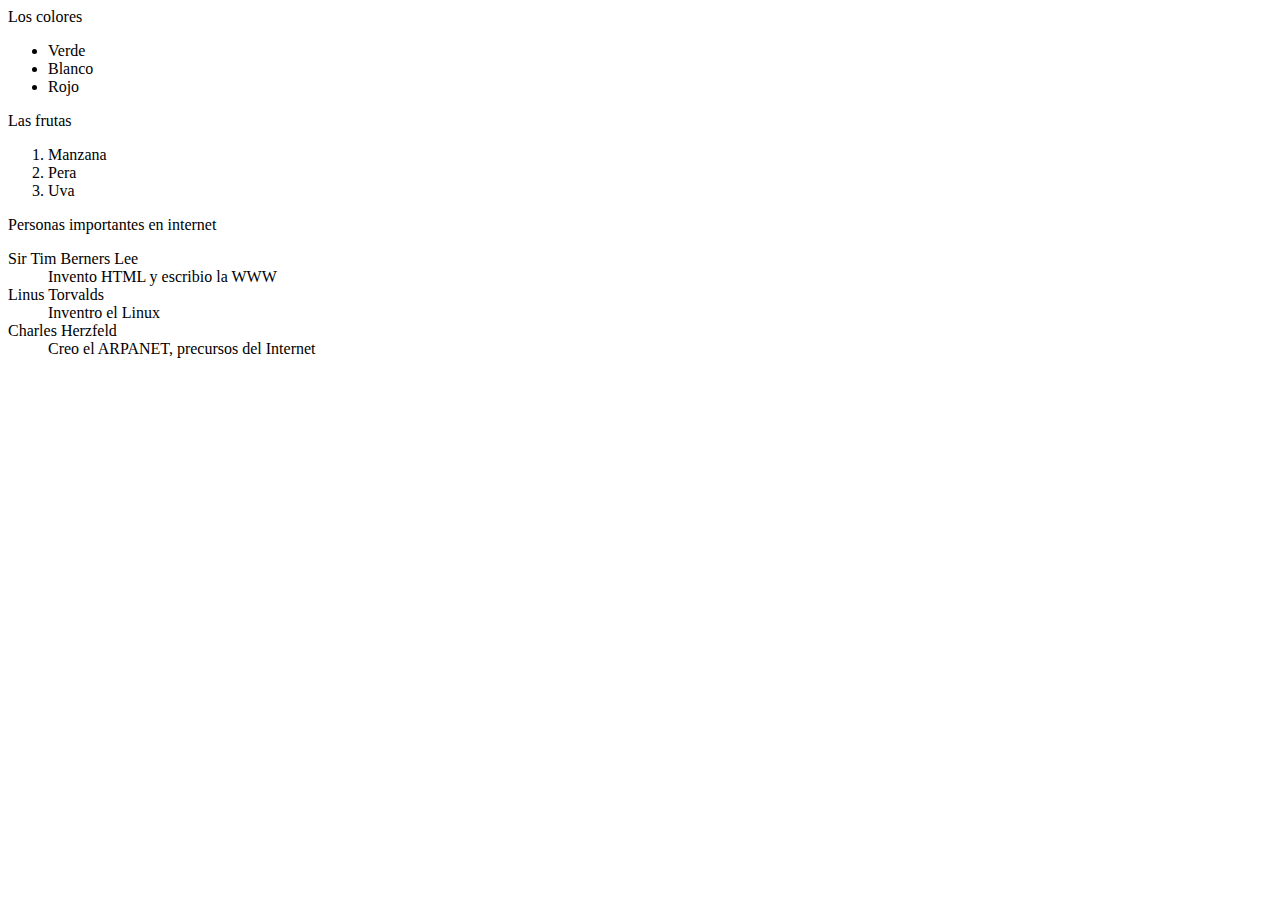
<file: Ejemplo01.html>
<body>
 <p>Los colores</p>
 <ul>
 <li>Verde</li>
 <li>Blanco</li>
 <li>Rojo</li>
 </ul>
 <p>Las frutas</p>
 <ol>
 <li>Manzana</li>
 <li>Pera</li>
 <li>Uva</li>
 </ol>
 <p>Personas importantes en internet</p>
 <dl>
 <dt>Sir Tim Berners Lee</dt>
 <dd>Invento HTML y escribio la WWW</dd>
 <dt>Linus Torvalds</dt>
 <dd>Inventro el Linux</dd>
 <dt>Charles Herzfeld</dt>
 <dd>Creo el ARPANET, precursos del Internet</dd>
 </dl>
</body
</file>
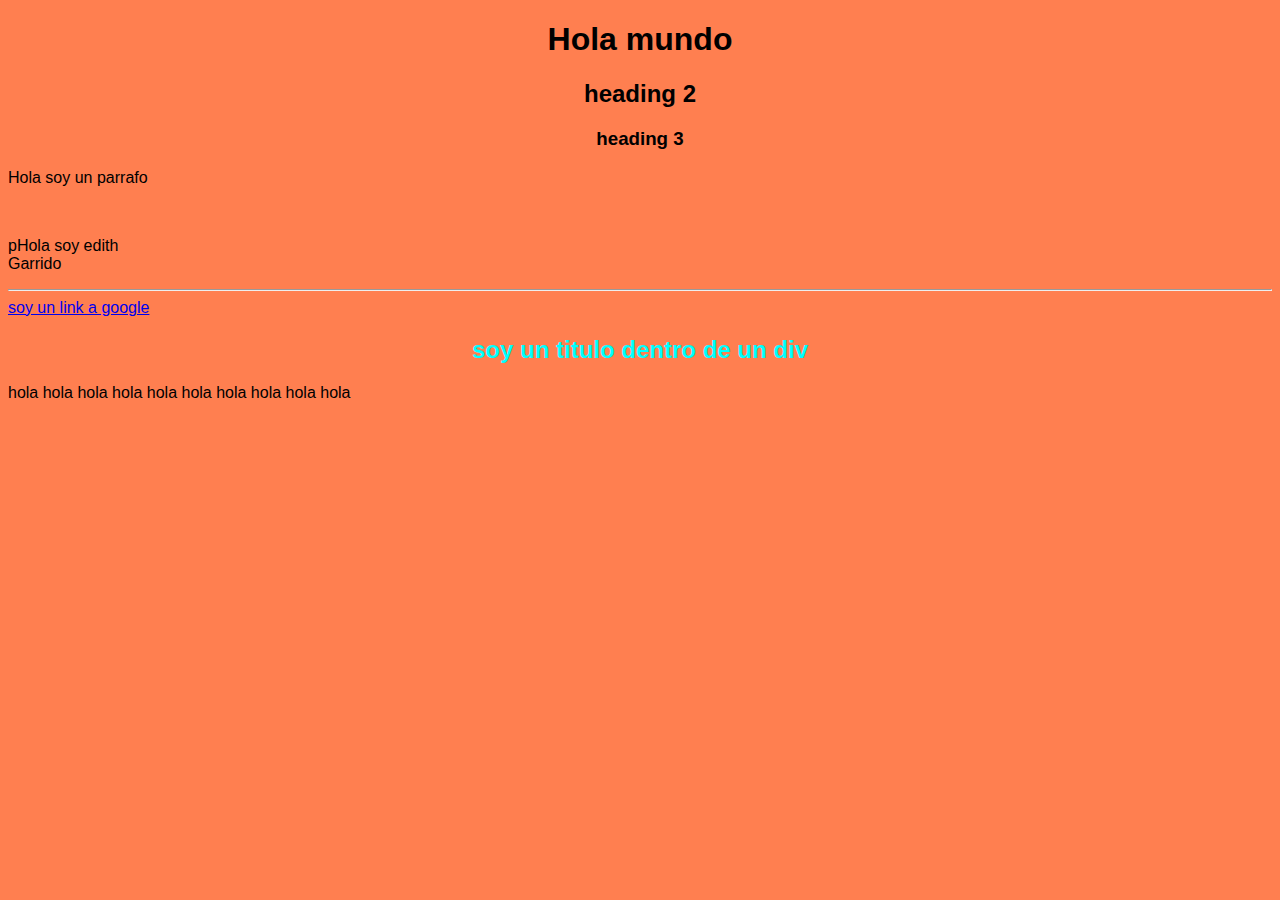
<file: ejemplo1.html>
<!DOCTYPE HTML>
<html lang="es">
    <head>
        <meta charset="utf-8" />
        <title>Mi primer pagina</title>
        <link rel="stylesheet" href="estilos.css">
    </head>
    <body>
        <h1>Hola mundo</h1>
        <!-- heading 1-->
        <h2> heading 2</h2>
        <h3> heading 3</h3>
        <p>Hola soy un parrafo</p>
        <br>
        <p id="parrafo-especial">pHola soy edith <br>Garrido</p>
        <hr>
        <a href ="https://goggle.com.mx" target="_blank">soy un link a google</a>

        <!-- img src="imagen.jpg" alt="cachorro"-->
        <div>
            <h2>soy un titulo dentro de un div</h2>
            <p>hola hola hola hola hola hola hola hola hola hola</p>
        </div>
    </body>
</html>
</file>
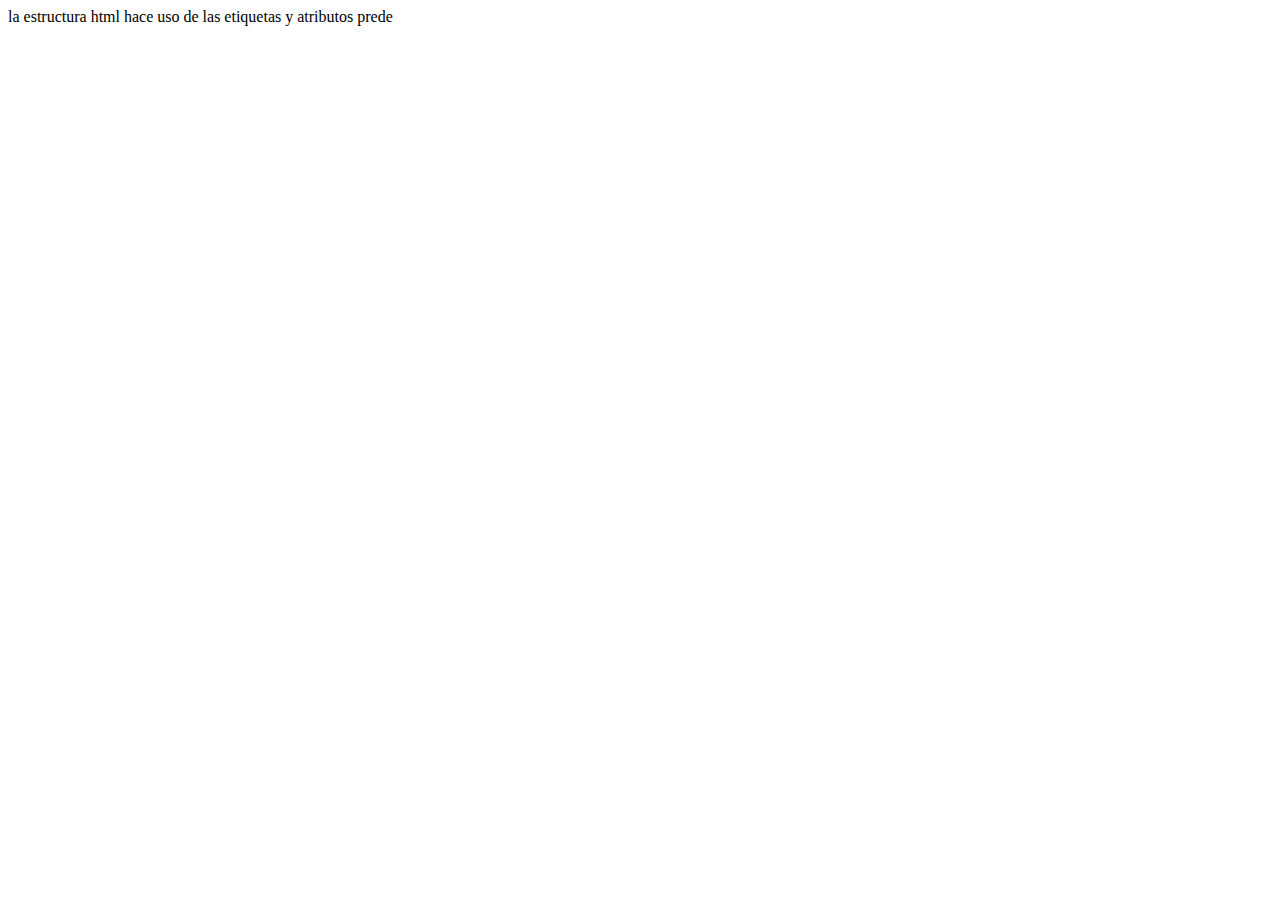
<file: ejemplo3.html>
<DOCTYPE html>
    <html lang="es">
       <head>
           <title>Blog de HTML</title>
           <meta name="keywords" content="HTML, meta, atributos, descripcion, plabras clave">
       </head>
       <body>
        <p>la estructura html hace uso de las etiquetas y atributos prede</p>
       </body>
</file>
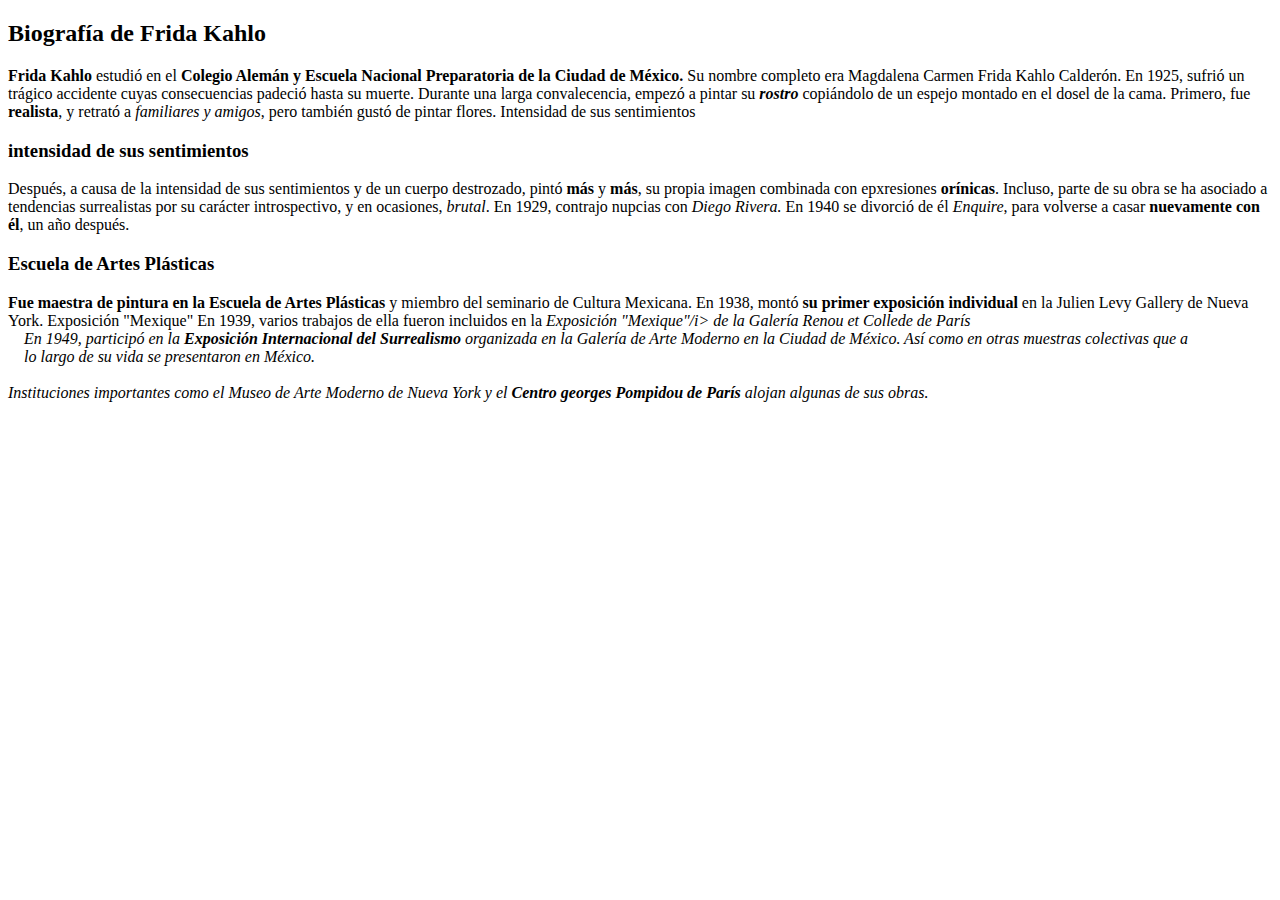
<file: ejerc2tema2.html>
<!DOCTYPE html>
<html>
<head>
	<title>Ejercicio html etiquetas de texto básicas</title>
	<meta charset="utf-8" />
</head>
<body>

<H2>Biografía de Frida Kahlo</H2>
<b>Frida Kahlo</b> estudió en el <b>Colegio Alemán y Escuela Nacional Preparatoria de la Ciudad de México.</b>  Su nombre completo era Magdalena Carmen Frida Kahlo Calderón. En 1925, sufrió un trágico accidente cuyas consecuencias padeció hasta su muerte. Durante una larga convalecencia, empezó a pintar su <b><i>rostro</i></b> copiándolo de un espejo montado en el dosel de la cama.
Primero, fue <b>realista</b>, y retrató a <i>familiares y amigos</i>, pero también gustó de pintar flores.
Intensidad de sus sentimientos
<H3>intensidad de sus sentimientos</H3>
Después, a causa de la intensidad de sus sentimientos y de un cuerpo destrozado, pintó <b>más</b> y <b>más</b>, su propia imagen combinada con epxresiones <b>orínicas</b>.
Incluso, parte de su obra se ha asociado a tendencias surrealistas por su carácter introspectivo, y en ocasiones, <i>brutal</i>. En 1929, contrajo nupcias con <i>Diego Rivera.</i>
En 1940 se divorció de él <i>Enquire</i>, para volverse a casar <b>nuevamente con él</b>, un año después.
<h3>Escuela de Artes Plásticas</h3>
<b>Fue maestra de pintura en la Escuela de Artes Plásticas</b> y miembro del seminario de Cultura Mexicana.
En 1938, montó <B>su primer exposición individual</B> en la Julien Levy Gallery de Nueva York.
Exposición "Mexique"
En 1939, varios trabajos de ella fueron incluidos en la <i>Exposición "Mexique"/i> de la <i>Galería Renou et Collede de París</i><br>
&nbsp&nbsp&nbsp&nbspEn 1949, participó en la <b>Exposición Internacional del Surrealismo</b> organizada en la Galería de Arte Moderno en la Ciudad de México. Así como en otras muestras colectivas que a <br>&nbsp&nbsp&nbsp&nbsplo largo de su vida se presentaron en México.
<br><br>Instituciones importantes como el Museo de Arte Moderno de Nueva York y el <b>Centro georges Pompidou de París</b> alojan algunas de sus obras.

</body>
</html>
</file>
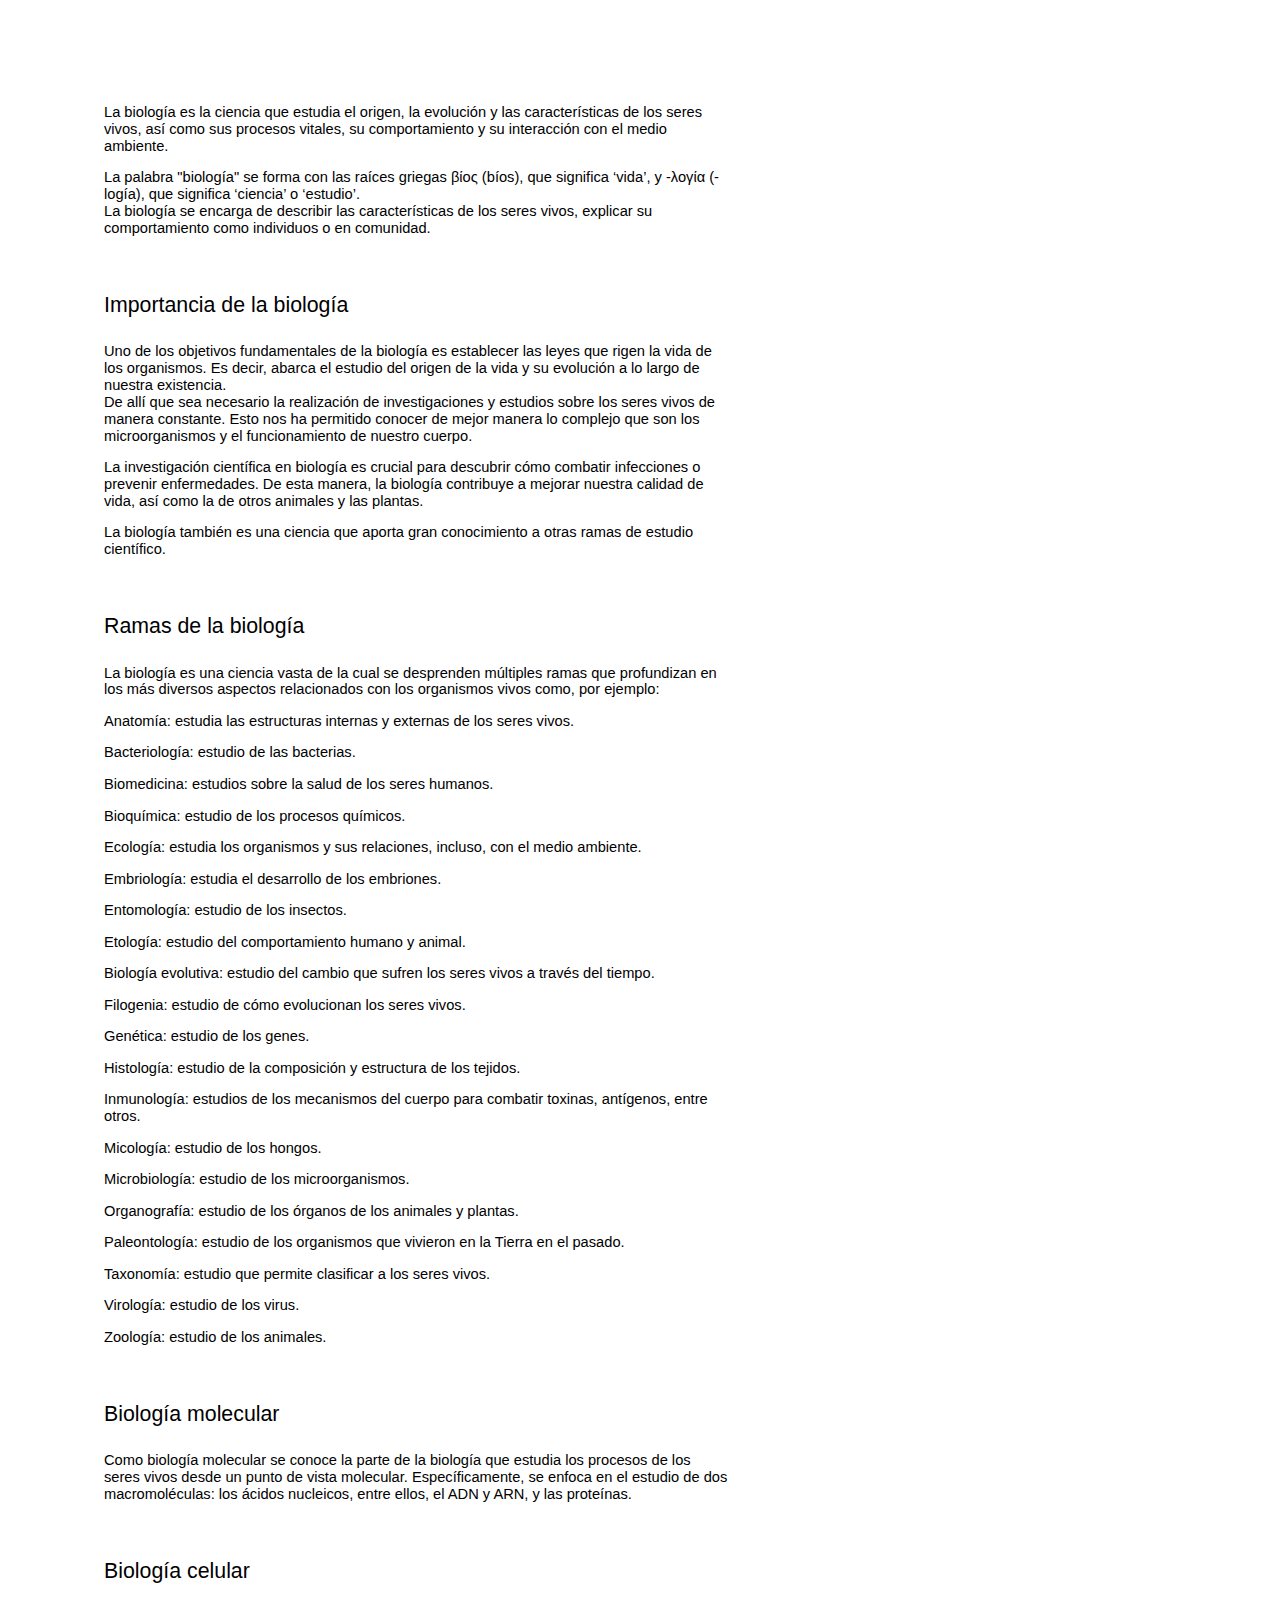
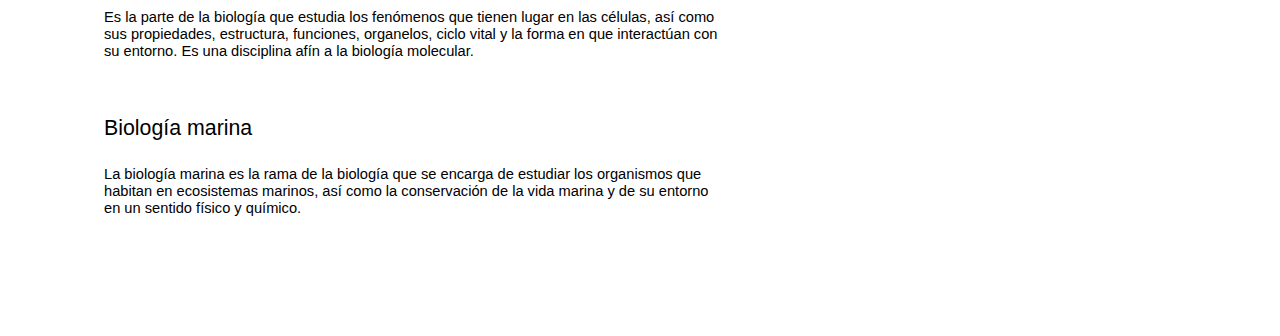
<file: ejerc3tema2.html>
<html><head><meta content="text/html; charset=UTF-8" http-equiv="content-type"><style type="text/css">ol{margin:0;padding:0}table td,table th{padding:0}.c4{padding-top:18pt;padding-bottom:6pt;line-height:1.15;page-break-after:avoid;orphans:2;widows:2;text-align:left}.c3{color:#000000;font-weight:400;text-decoration:none;vertical-align:baseline;font-size:16pt;font-family:"Arial";font-style:normal}.c1{color:#000000;font-weight:400;text-decoration:none;vertical-align:baseline;font-size:11pt;font-family:"Arial";font-style:normal}.c0{padding-top:0pt;padding-bottom:0pt;line-height:1.15;orphans:2;widows:2;text-align:left}.c5{background-color:#ffffff;max-width:468pt;padding:72pt 72pt 72pt 72pt}.c2{height:11pt}.title{padding-top:0pt;color:#000000;font-size:26pt;padding-bottom:3pt;font-family:"Arial";line-height:1.15;page-break-after:avoid;orphans:2;widows:2;text-align:left}.subtitle{padding-top:0pt;color:#666666;font-size:15pt;padding-bottom:16pt;font-family:"Arial";line-height:1.15;page-break-after:avoid;orphans:2;widows:2;text-align:left}li{color:#000000;font-size:11pt;font-family:"Arial"}p{margin:0;color:#000000;font-size:11pt;font-family:"Arial"}h1{padding-top:20pt;color:#000000;font-size:20pt;padding-bottom:6pt;font-family:"Arial";line-height:1.15;page-break-after:avoid;orphans:2;widows:2;text-align:left}h2{padding-top:18pt;color:#000000;font-size:16pt;padding-bottom:6pt;font-family:"Arial";line-height:1.15;page-break-after:avoid;orphans:2;widows:2;text-align:left}h3{padding-top:16pt;color:#434343;font-size:14pt;padding-bottom:4pt;font-family:"Arial";line-height:1.15;page-break-after:avoid;orphans:2;widows:2;text-align:left}h4{padding-top:14pt;color:#666666;font-size:12pt;padding-bottom:4pt;font-family:"Arial";line-height:1.15;page-break-after:avoid;orphans:2;widows:2;text-align:left}h5{padding-top:12pt;color:#666666;font-size:11pt;padding-bottom:4pt;font-family:"Arial";line-height:1.15;page-break-after:avoid;orphans:2;widows:2;text-align:left}h6{padding-top:12pt;color:#666666;font-size:11pt;padding-bottom:4pt;font-family:"Arial";line-height:1.15;page-break-after:avoid;font-style:italic;orphans:2;widows:2;text-align:left}</style></head><body class="c5 doc-content"><p class="c0"><span class="c1">La biolog&iacute;a es la ciencia que estudia el origen, la evoluci&oacute;n y las caracter&iacute;sticas de los seres vivos, as&iacute; como sus procesos vitales, su comportamiento y su interacci&oacute;n con el medio ambiente.</span></p><p class="c0 c2"><span class="c1"></span></p><p class="c0"><span class="c1">La palabra &quot;biolog&iacute;a&quot; se forma con las ra&iacute;ces griegas &beta;&#943;&omicron;&sigmaf; (b&iacute;os), que significa &lsquo;vida&rsquo;, y -&lambda;&omicron;&gamma;&#943;&alpha; (-log&iacute;a), que significa &lsquo;ciencia&rsquo; o &lsquo;estudio&rsquo;.</span></p><p class="c0"><span class="c1">La biolog&iacute;a se encarga de describir las caracter&iacute;sticas de los seres vivos, explicar su comportamiento como individuos o en comunidad.</span></p><p class="c0 c2"><span class="c1"></span></p><h2 class="c4" id="h.x19hhyswaico"><span class="c3">Importancia de la biolog&iacute;a</span></h2><p class="c0"><span class="c1">Uno de los objetivos fundamentales de la biolog&iacute;a es establecer las leyes que rigen la vida de los organismos. Es decir, abarca el estudio del origen de la vida y su evoluci&oacute;n a lo largo de nuestra existencia.</span></p><p class="c0"><span class="c1">De all&iacute; que sea necesario la realizaci&oacute;n de investigaciones y estudios sobre los seres vivos de manera constante. Esto nos ha permitido conocer de mejor manera lo complejo que son los microorganismos y el funcionamiento de nuestro cuerpo.</span></p><p class="c0 c2"><span class="c1"></span></p><p class="c0"><span class="c1">La investigaci&oacute;n cient&iacute;fica en biolog&iacute;a es crucial para descubrir c&oacute;mo combatir infecciones o prevenir enfermedades. De esta manera, la biolog&iacute;a contribuye a mejorar nuestra calidad de vida, as&iacute; como la de otros animales y las plantas.</span></p><p class="c0 c2"><span class="c1"></span></p><p class="c0"><span class="c1">La biolog&iacute;a tambi&eacute;n es una ciencia que aporta gran conocimiento a otras ramas de estudio cient&iacute;fico.</span></p><p class="c0 c2"><span class="c1"></span></p><h2 class="c4" id="h.pvhawzzfvztu"><span class="c3">Ramas de la biolog&iacute;a</span></h2><p class="c0"><span class="c1">La biolog&iacute;a es una ciencia vasta de la cual se desprenden m&uacute;ltiples ramas que profundizan en los m&aacute;s diversos aspectos relacionados con los organismos vivos como, por ejemplo:</span></p><p class="c0 c2"><span class="c1"></span></p><p class="c0"><span class="c1">Anatom&iacute;a: estudia las estructuras internas y externas de los seres vivos.</span></p><p class="c0 c2"><span class="c1"></span></p><p class="c0"><span class="c1">Bacteriolog&iacute;a: estudio de las bacterias.</span></p><p class="c0 c2"><span class="c1"></span></p><p class="c0"><span class="c1">Biomedicina: estudios sobre la salud de los seres humanos.</span></p><p class="c0 c2"><span class="c1"></span></p><p class="c0"><span class="c1">Bioqu&iacute;mica: estudio de los procesos qu&iacute;micos.</span></p><p class="c0 c2"><span class="c1"></span></p><p class="c0"><span class="c1">Ecolog&iacute;a: estudia los organismos y sus relaciones, incluso, con el medio ambiente.</span></p><p class="c0 c2"><span class="c1"></span></p><p class="c0"><span class="c1">Embriolog&iacute;a: estudia el desarrollo de los embriones.</span></p><p class="c0 c2"><span class="c1"></span></p><p class="c0"><span class="c1">Entomolog&iacute;a: estudio de los insectos.</span></p><p class="c0 c2"><span class="c1"></span></p><p class="c0"><span class="c1">Etolog&iacute;a: estudio del comportamiento humano y animal.</span></p><p class="c0 c2"><span class="c1"></span></p><p class="c0"><span class="c1">Biolog&iacute;a evolutiva: estudio del cambio que sufren los seres vivos a trav&eacute;s del tiempo.</span></p><p class="c0 c2"><span class="c1"></span></p><p class="c0"><span class="c1">Filogenia: estudio de c&oacute;mo evolucionan los seres vivos.</span></p><p class="c0 c2"><span class="c1"></span></p><p class="c0"><span class="c1">Gen&eacute;tica: estudio de los genes.</span></p><p class="c0 c2"><span class="c1"></span></p><p class="c0"><span class="c1">Histolog&iacute;a: estudio de la composici&oacute;n y estructura de los tejidos.</span></p><p class="c0 c2"><span class="c1"></span></p><p class="c0"><span class="c1">Inmunolog&iacute;a: estudios de los mecanismos del cuerpo para combatir toxinas, ant&iacute;genos, entre otros.</span></p><p class="c0 c2"><span class="c1"></span></p><p class="c0"><span class="c1">Micolog&iacute;a: estudio de los hongos.</span></p><p class="c0 c2"><span class="c1"></span></p><p class="c0"><span class="c1">Microbiolog&iacute;a: estudio de los microorganismos.</span></p><p class="c0 c2"><span class="c1"></span></p><p class="c0"><span class="c1">Organograf&iacute;a: estudio de los &oacute;rganos de los animales y plantas.</span></p><p class="c0 c2"><span class="c1"></span></p><p class="c0"><span class="c1">Paleontolog&iacute;a: estudio de los organismos que vivieron en la Tierra en el pasado.</span></p><p class="c0 c2"><span class="c1"></span></p><p class="c0"><span class="c1">Taxonom&iacute;a: estudio que permite clasificar a los seres vivos.</span></p><p class="c0 c2"><span class="c1"></span></p><p class="c0"><span class="c1">Virolog&iacute;a: estudio de los virus.</span></p><p class="c0 c2"><span class="c1"></span></p><p class="c0"><span>Zoolog&iacute;a: </span><span>estudio de</span><span class="c1">&nbsp;los animales.</span></p><p class="c0 c2"><span class="c1"></span></p><h2 class="c4" id="h.i9akivsvi5gf"><span class="c3">Biolog&iacute;a molecular</span></h2><p class="c0"><span class="c1">Como biolog&iacute;a molecular se conoce la parte de la biolog&iacute;a que estudia los procesos de los seres vivos desde un punto de vista molecular. Espec&iacute;ficamente, se enfoca en el estudio de dos macromol&eacute;culas: los &aacute;cidos nucleicos, entre ellos, el ADN y ARN, y las prote&iacute;nas.</span></p><p class="c0 c2"><span class="c1"></span></p><h2 class="c4" id="h.xhito8tl19ti"><span class="c3">Biolog&iacute;a celular</span></h2><p class="c0"><span>Es la parte de la biolog&iacute;a que estudia los fen&oacute;menos que tienen lugar en las c&eacute;lulas, as&iacute; como sus propiedades, estructura, funciones, </span><span>organelos</span><span class="c1">, ciclo vital y la forma en que interact&uacute;an con su entorno. Es una disciplina af&iacute;n a la biolog&iacute;a molecular.</span></p><p class="c0 c2"><span class="c1"></span></p><h2 class="c4" id="h.okuns574r430"><span class="c3">Biolog&iacute;a marina</span></h2><p class="c0"><span class="c1">La biolog&iacute;a marina es la rama de la biolog&iacute;a que se encarga de estudiar los organismos que habitan en ecosistemas marinos, as&iacute; como la conservaci&oacute;n de la vida marina y de su entorno en un sentido f&iacute;sico y qu&iacute;mico.</span></p><p class="c0 c2"><span class="c1"></span></p></body></html>
</file>
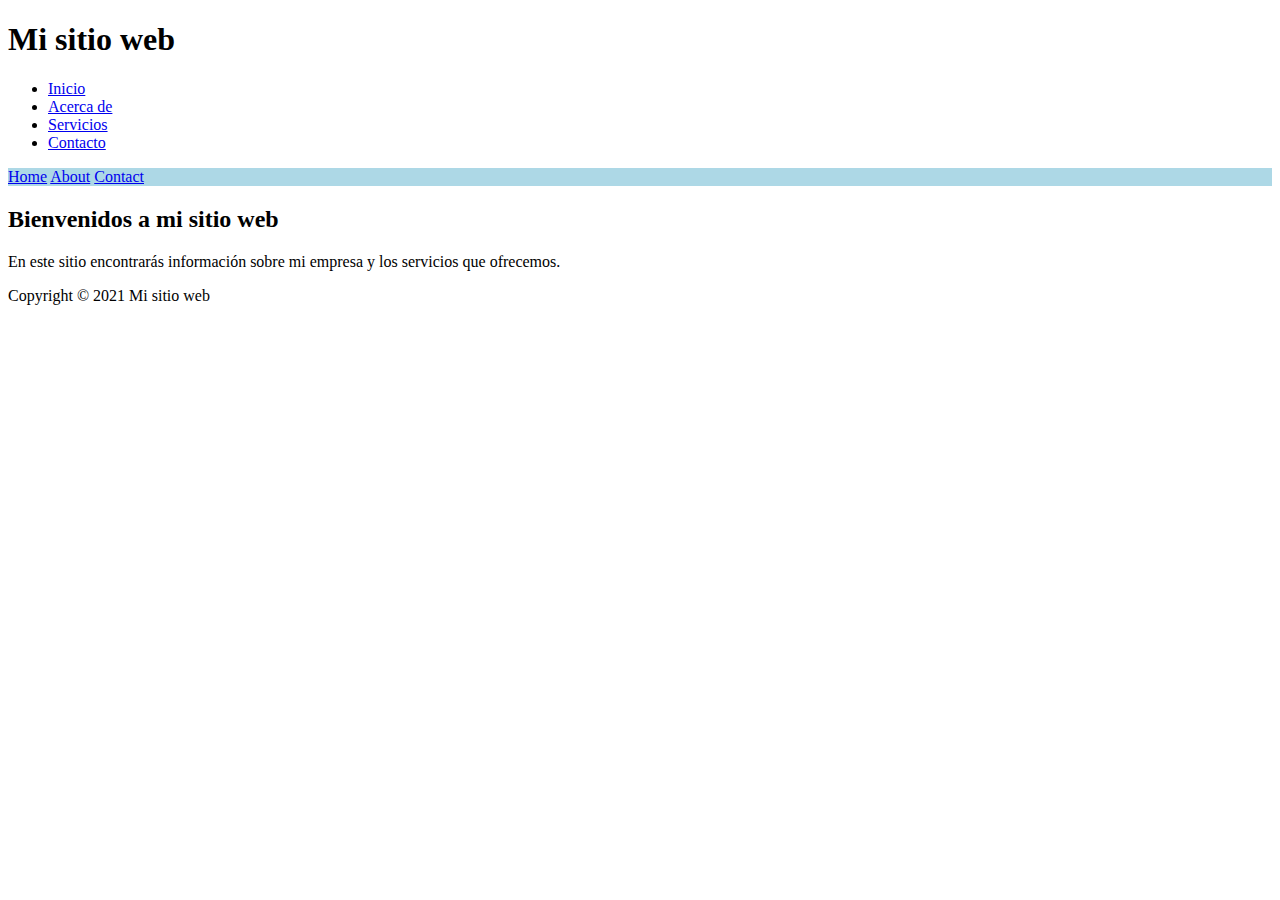
<file: nav.html>
<!DOCTYPE html>
<html>
  <head>
    <title>Mi sitio web</title>
  </head>
  <body>
    <header>
      <h1>Mi sitio web</h1>
    </header>
    <nav>
      <ul>
        <li><a href="#home">Inicio</a></li>
        <li><a href="#about">Acerca de</a></li>
        <li><a href="#services">Servicios</a></li>
        <li><a href="#contact">Contacto</a></li>
      </ul>
    </nav>
	
	<nav style="background-color: lightblue;">
      <a href="#">Home</a>
      <a href="#">About</a>
      <a href="#">Contact</a>
    </nav>


    <main>
      <h2>Bienvenidos a mi sitio web</h2>
      <p>En este sitio encontrarás información sobre mi empresa y los servicios que ofrecemos.</p>
    </main>
    <footer>
      <p>Copyright © 2021 Mi sitio web</p>
    </footer>
  </body>
</html>
</file>
<file: estilos.css>
body{
     background-color:  coral;
     font-family: ´Roboto´, sans-serif;
   }
   h1, h2, h3{
      text-align : center;
      }
      div h2{
          color: aqua;
      }
      #
</file>
